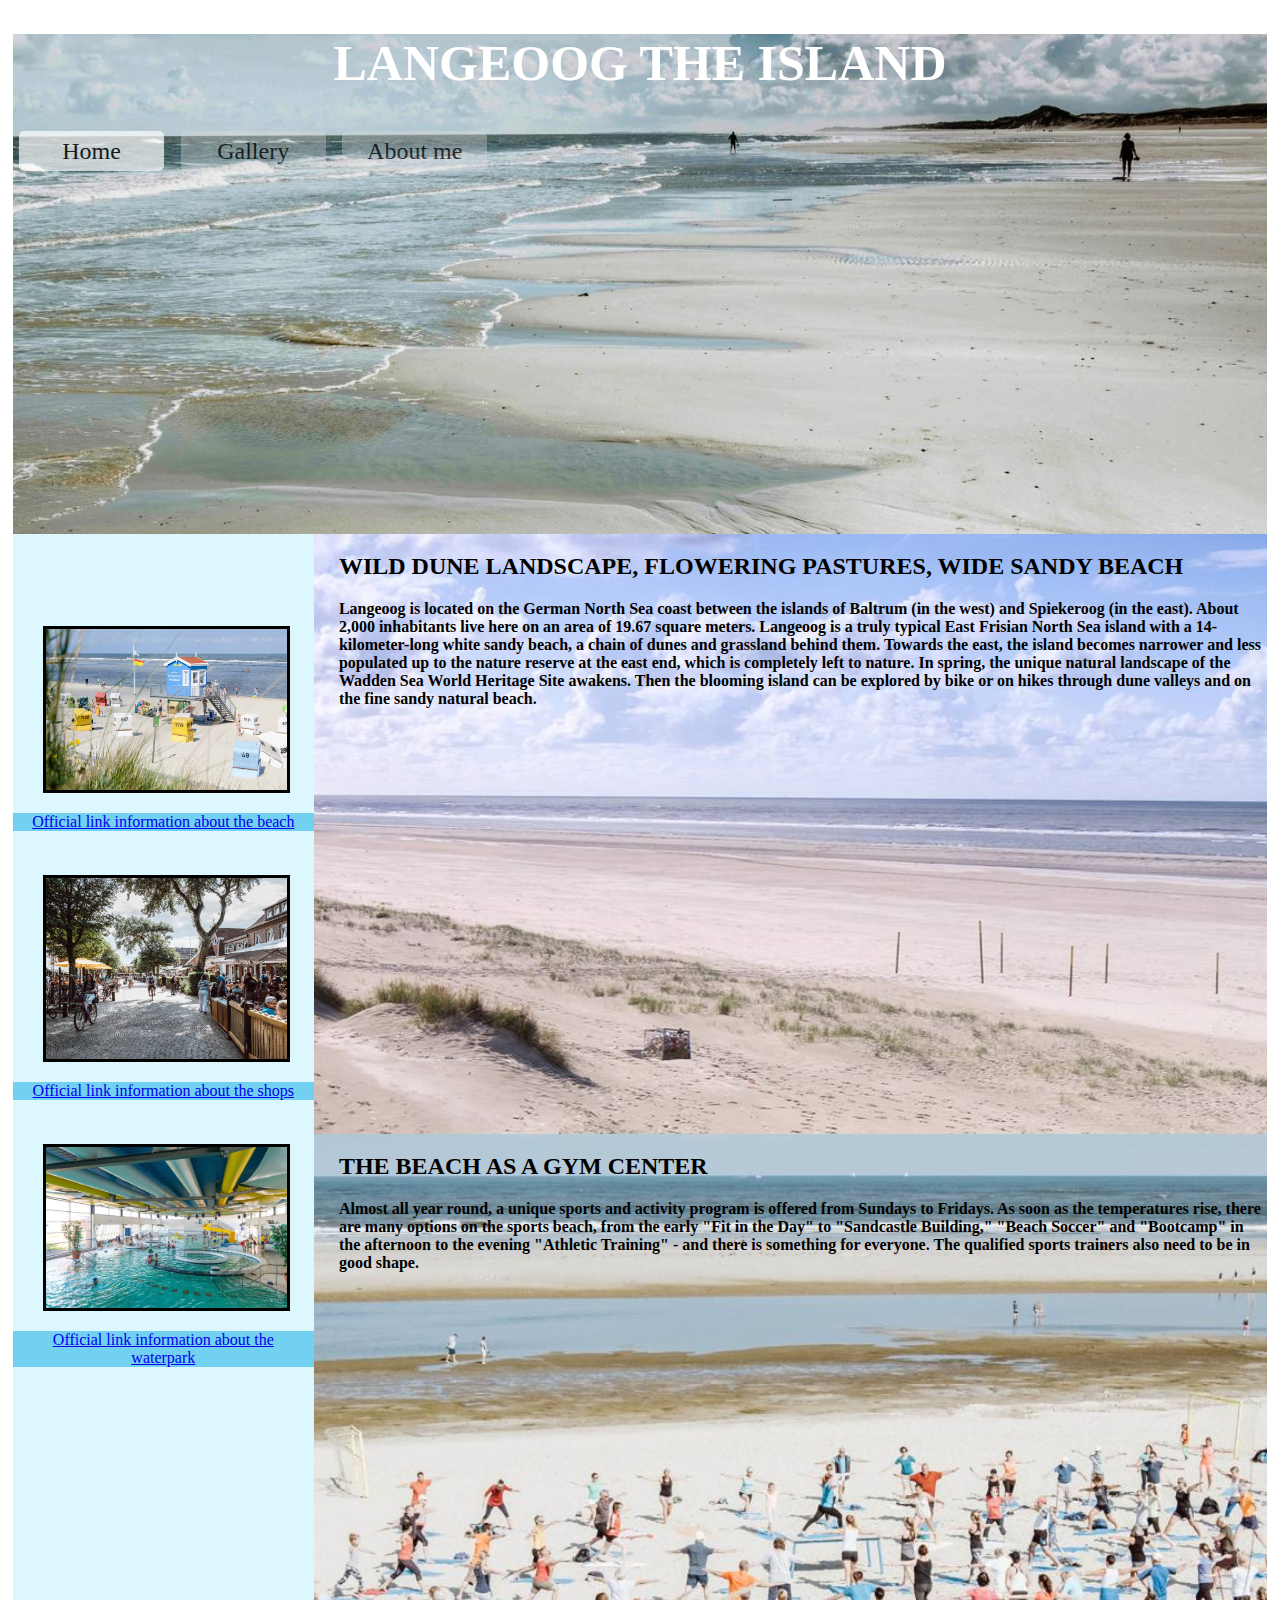
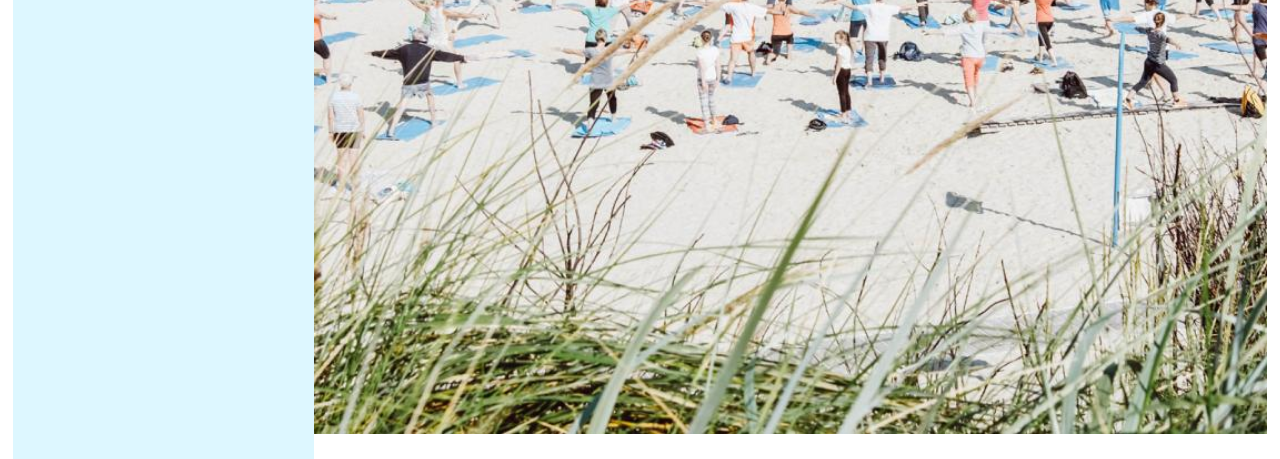
<file: index.html>
<!DOCTYPE html>
<html lang="en">
<head>
	<meta charset="UTF-8">
	<title>Langeoog The Island</title>
	<link rel="stylesheet" href="css/hw1.css">
</head>
<body>
	<header>
		<h1>Langeoog The Island</h1>
		<nav>
			<a href="index.html" class = "active">Home</a>
			<a href="gallery.html">Gallery</a>
			<a href="me.html">About me</a>
		</nav>
	</header>
	<main>
	    <aside class = "left">
			<a href="https://www.langeoog.de/sehen-erleben/erlebnisse/sommer-sonne-und-14-km-strand"><img src="images\langeoogRet.jpg" title="Langeoog Beach"></a>
			<div class="text-block">
				<a href="https://www.langeoog.de/sehen-erleben/erlebnisse/sommer-sonne-und-14-km-strand">Official link information about the beach</a>
			</div>
			<a href="https://www.langeoog.de/inselguide/einkaufen-ausleihen"><img alt="Langeoog Downtown" src="images\langeoog4.jpg" title="Langeoog Downtown"/></a>
			<div class="text-block1">
				<a href="https://www.langeoog.de/inselguide/einkaufen-ausleihen">Official link information about the shops</a>
			</div>
			<a href="https://www.langeoog.de/sportwellness/schwimmbadsauna" title="Langeoog Fun Pool"><img src="images\LangeoogBad.jpg"  alt="Langeoog Fun Pool"></a>
			<div class="text-block2">
				<a href="https://www.langeoog.de/sportwellness/schwimmbadsauna">Official link information about the waterpark</a>
			</div>
		</aside>

		<section class = "right">
			<h2>Wild dune landscape, flowering pastures, wide sandy beach</h2>
			<p><b>Langeoog is located on the German North Sea coast between the islands of Baltrum (in the west) and Spiekeroog (in the east). About 2,000 inhabitants live here on an area of 19.67 square meters. Langeoog is a truly typical East Frisian North Sea island with a 14-kilometer-long white sandy beach, a chain of dunes and grassland behind them. Towards the east, the island becomes narrower and less populated up to the nature reserve at the east end, which is completely left to nature. In spring, the unique natural landscape of the Wadden Sea World Heritage Site awakens. Then the blooming island can be explored by bike or on hikes through dune valleys and on the fine sandy natural beach.</b></p>
		</section>
		<section class = "right1">
			<h2>The Beach as a GYM Center</h2>
			<p><b>Almost all year round, a unique sports and activity program is offered from Sundays to Fridays. As soon as the temperatures rise, there are many options on the sports beach, from the early "Fit in the Day" to "Sandcastle Building," "Beach Soccer" and "Bootcamp" in the afternoon to the evening "Athletic Training" - and there is something for everyone. The qualified sports trainers also need to be in good shape.</b></p>
		</section>
	</main>

</body>
</html>
</file>
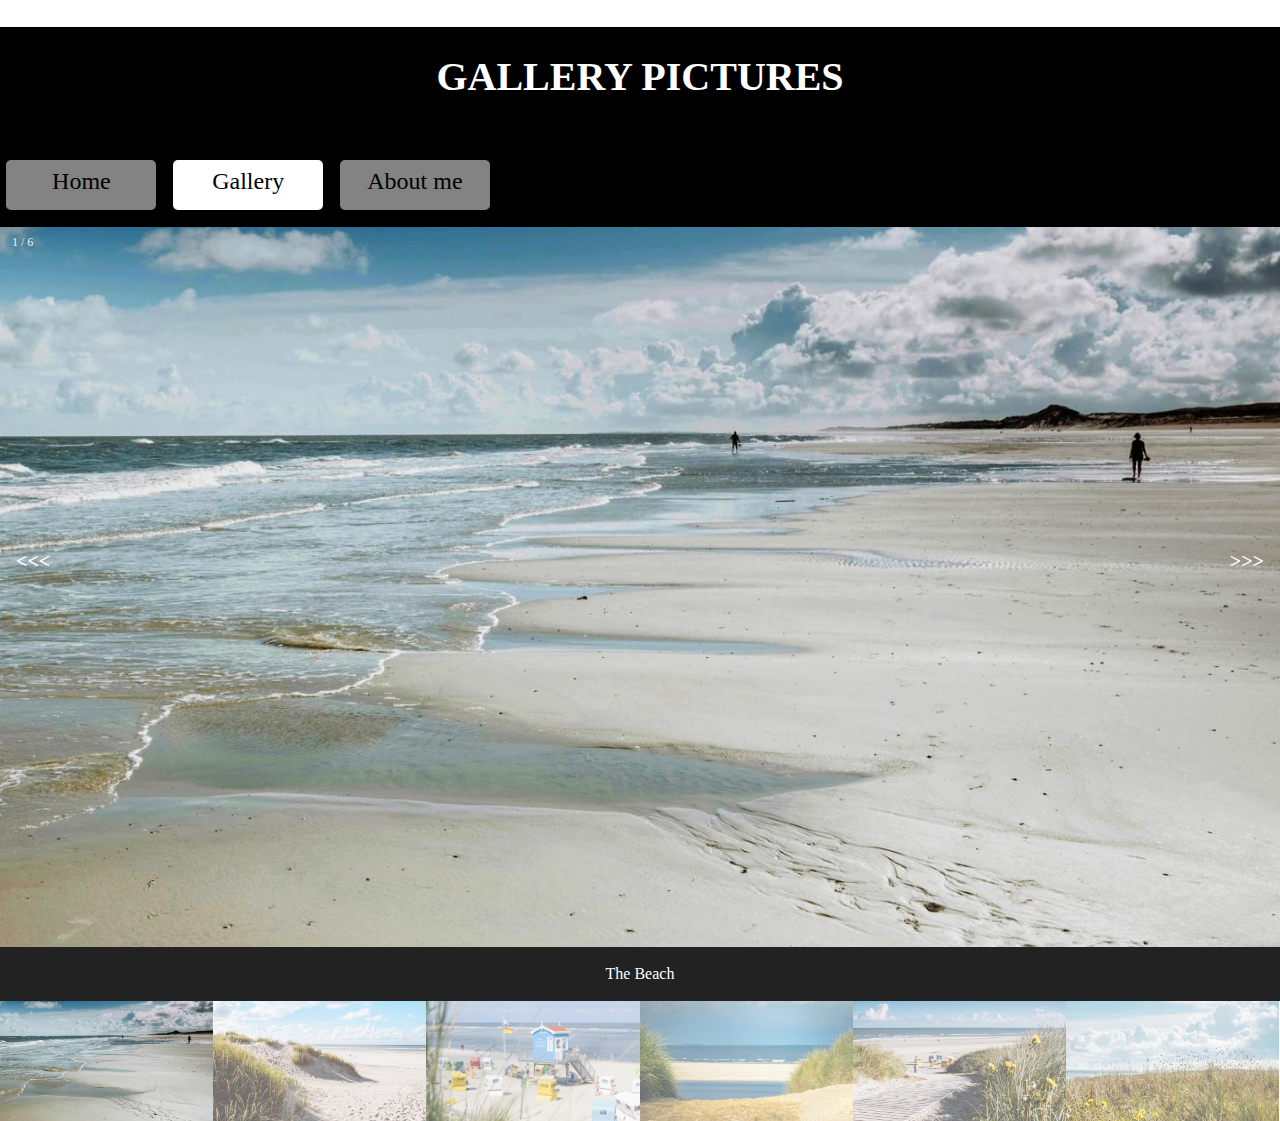
<file: gallery.html>
<!DOCTYPE html>
<html lang="en">
<head>
<meta name="viewport" content="width=device-width, initial-scale=1">
<title>Gallery Pictures</title>
<style>
body {
  margin: 0px;
  padding: 0px;
}

header{
  background-color: black;
  height: 200px;
  background-position: center;
  background-repeat: no-repeat;
  background-size: cover;
  position: relative;
}
h1{
  text-align:center;
  line-height: 2.5em;
  color:#ffffff;
  font-size: 40px;
  text-transform:uppercase;
}
nav a{
  display:inline-block;
  line-height: 0.7em;
  margin:0.5%;
  
  -webkit-border-radius: 3;
  -moz-border-radius: 3;
  -o-border-radius: 3;
  font-size:150%;
  border-radius:5px;
  text-decoration:none;
  padding:1%;
  color:#000000;
  text-align: center;
  vertical-align: middle;
  background-color: rgba(219,219,219,0.60);
  width:150px;
  height: 50px;
  
}
nav a:hover{
	background-color: #b5b0af;
}

.active{
	background-color: white;
}

* {
  box-sizing: border-box;
}

img {
  vertical-align: middle;
}

/* Position the image container (needed to position the left and right arrows) */
.container {
  position: relative;
}

/* Hide the images by default */
.mySlides {
  display: none;
}

/* Add a pointer when hovering over the thumbnail images */
.cursor {
  cursor: pointer;
}

/* Next & previous buttons */
.prev,
.next {
  cursor: pointer;
  position: absolute;
  top: 40%;
  width: auto;
  padding: 16px;
  margin-top: -50px;
  color: white;
  font-weight: bold;
  font-size: 20px;
  border-radius: 0 3px 3px 0;
  user-select: none;
  -webkit-user-select: none;
}

/* Position the "next button" to the right */
.next {
  right: 0;
  border-radius: 3px 0 0 3px;
}

/* On hover, add a black background color with a little bit see-through */
.prev:hover,
.next:hover {
  background-color: rgba(0, 0, 0, 0.8);
}

/* Number text (1/3 etc) */
.numbertext {
  color: #f2f2f2;
  font-size: 12px;
  padding: 8px 12px;
  position: absolute;
  top: 0;
}

/* Container for image text */
.caption-container {
  text-align: center;
  background-color: #222;
  padding: 2px 16px;
  color: white;
}

.row:after {
  content: "";
  display: table;
  clear: both;
}

/* Six columns side by side */
.column {
  float: left;
  width: 16.66%;
}

/* Add a transparency effect for thumnbail images */
.demo {
  opacity: 0.6;
}

.active,
.demo:hover {
  opacity: 1;
}
</style>

</head>

<body>
  <header>
		<h1>Gallery Pictures</h1>
		<nav>
			<a href="index.html">Home</a>
			<a href="gallery.html" class = "active">Gallery</a>
			<a href="me.html">About me</a>
		</nav>
	</header>

<div class="container">
  <div class="mySlides">
    <div class="numbertext">1 / 6</div>
    <img src="images\Langeoog3.jpg" style="width:100%">
  </div>

  <div class="mySlides">
    <div class="numbertext">2 / 6</div>
    <img src="images\Langeoog9.jpg" style="width:100%">
  </div>

  <div class="mySlides">
    <div class="numbertext">3 / 6</div>
    <img src="images\langeoogRet1.jpg" style="width:100%">
  </div>
    
  <div class="mySlides">
    <div class="numbertext">4 / 6</div>
    <img src="images\Langeoog-3.jpg" style="width:100%">
  </div>

  <div class="mySlides">
    <div class="numbertext">5 / 6</div>
    <img src="images\Langeoog2.jpg" style="width:100%">
  </div>
    
  <div class="mySlides">
    <div class="numbertext">6 / 6</div>
    <img src="images\langeoog1.jpg" style="width:100%">
  </div>
    
  <a class="prev" onclick="plusSlides(-1)"><b><<<</b></a>
  <a class="next" onclick="plusSlides(1)"><b>>>></b></a>

  <div class="caption-container">
    <p id="caption"></p>
  </div>

  <div class="row">
    <div class="column">
      <img class="demo cursor" src="images\Langeoog3.jpg" style="width:100%" onclick="currentSlide(1)" alt="The Beach">
    </div>
    <div class="column">
      <img class="demo cursor" src="images\Langeoog9.jpg" style="width:100%" onclick="currentSlide(2)" alt="The Dune">
    </div>
    <div class="column">
      <img class="demo cursor" src="images\langeoogRet1.jpg" style="width:100%" onclick="currentSlide(3)" alt="The Rescue House">
    </div>
    <div class="column">
      <img class="demo cursor" src="images\Langeoog-3.jpg" style="width:100%" onclick="currentSlide(4)" alt="The Sea">
    </div>
    <div class="column">
      <img class="demo cursor" src="images\Langeoog2.jpg" style="width:100%" onclick="currentSlide(5)" alt="The View">
    </div>    
    <div class="column">
      <img class="demo cursor" src="images\langeoog1.jpg" style="width:100%" onclick="currentSlide(6)" alt="The Nature">
    </div>
  </div>
</div>

<script>
  let slideIndex = 1;
  showSlides(slideIndex);
  
  function plusSlides(n) {
    showSlides(slideIndex += n);
  }
  
  function currentSlide(n) {
    showSlides(slideIndex = n);
  }
  
  function showSlides(n) {
    let i;
    let slides = document.getElementsByClassName("mySlides");
    let dots = document.getElementsByClassName("demo");
    let captionText = document.getElementById("caption");
    if (n > slides.length) {slideIndex = 1}
    if (n < 1) {slideIndex = slides.length}
    for (i = 0; i < slides.length; i++) {
      slides[i].style.display = "none";
    }
    for (i = 0; i < dots.length; i++) {
      dots[i].className = dots[i].className.replace(" active", "");
    }
    slides[slideIndex-1].style.display = "block";
    dots[slideIndex-1].className += " active";
    captionText.innerHTML = dots[slideIndex-1].alt;
  }
  </script>
    
</body>
</html>
</file>
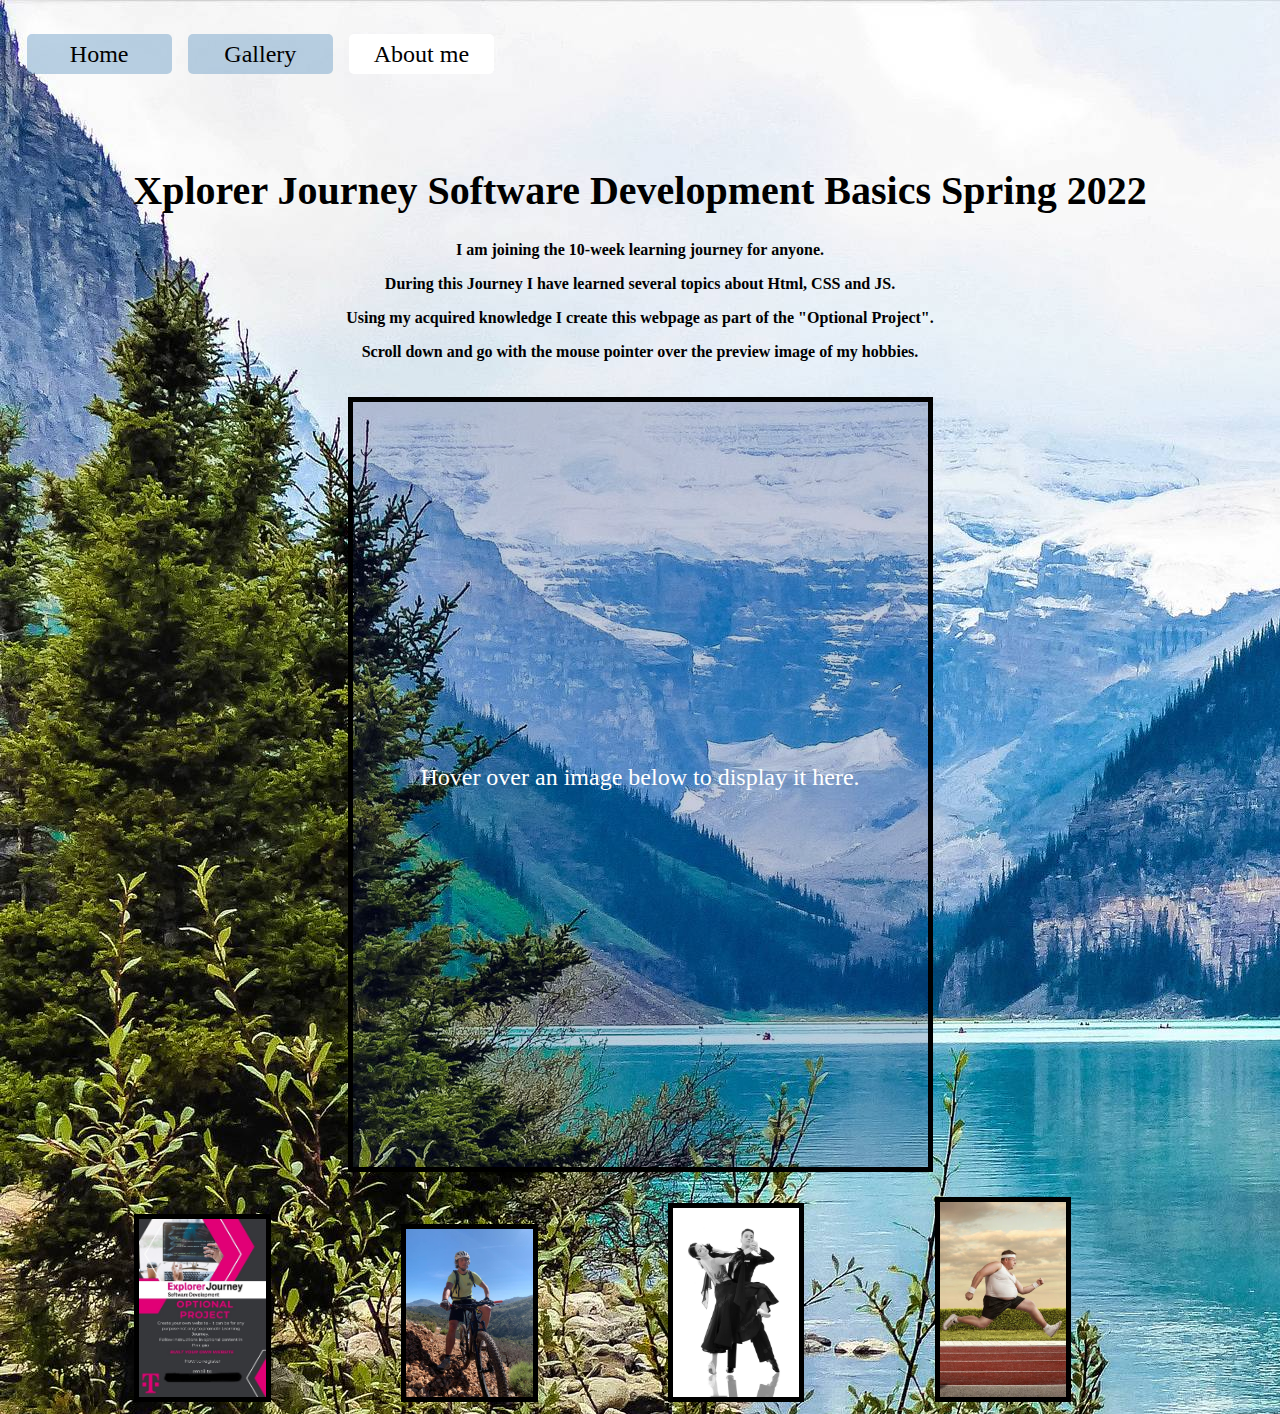
<file: me.html>
<!DOCTYPE html>
<html lang="en">
<head>
	<meta charset="UTF-8">
	<title>About me</title>
	<link rel="stylesheet" href="css/gallery.css">

	<script src = "js/gallery.js"></script>
</head>
<body>
	<header>
	       <nav>
			<a href="index.html">Home</a>
			<a href="gallery.html">Gallery</a>
			<a href="me.html" class = "active">About me</a>
	       </nav>
	</header>

	<div style="text-align: center; padding:2px;">
		<h1 style="font-size: 40px;">Xplorer Journey Software Development Basics Spring 2022</h1>
		<p><b>I am joining the 10-week learning journey for anyone.</b></p>
		<p><b>During this Journey I have learned several topics about Html, CSS and JS.</b></p>
		<p><b>Using my acquired knowledge I create this webpage as part of the "Optional Project".</b></p>
		<p><b>Scroll down and go with the mouse pointer over the preview image of my hobbies.</b></p>
	</div> 
<br>


	<div id = "image">
		Hover over an image below to display it here.
	</div>

	<img class = "preview" alt = "Optional Project" src = "images\Optional_Project.jpg" onmouseover = "upDate(this)" onmouseout = "unDo()">
	
	<img class = "preview" alt = "Mountain Biking" src = "images\bike1.jpg" onmouseover = "upDate(this)" onmouseout = "unDo()">
	
	<img class = "preview" alt = "Dancing" src = "images\Tanzhaltung.jpg" onmouseover = "upDate(this)" onmouseout = "unDo()">
	
	<img class = "preview" alt = "Running" src = "images\laufen1.jpg" onmouseover = "upDate(this)" onmouseout = "unDo()">

</body>
</html>
</file>
<file: css/hw1.css>
body{
  
  margin: 1%;
}

header{
  background-color:#848E66;
  background-image: url("../images/Langeoog3.jpg");
  height: 500px;
  background-position: center;
  background-repeat: no-repeat;
  background-size: cover;
  position: relative;
    
}
h1{
  text-align:center;
  color:#ffffff;
  font-size: 50px;
  text-transform:uppercase;
}

h2{
  color:#000000;
  text-transform:uppercase;
}

section{
	background-color:#030303;
	background-image: url("../images/strandlangeoog.jpeg");
	background-position: center;
	background-repeat: no-repeat;
	background-size: cover;
	position: relative; 	
}

nav a{
  display:inline-block;
  line-height: 0.6em;
  margin:0.5%;
  
  -webkit-border-radius: 3;
  -moz-border-radius: 3;
  -o-border-radius: 3;
  font-size:150%;
  border-radius:5px;
  text-decoration:none;
  padding:1%;
  color:#000000;
  text-align: center;
  vertical-align: middle;
  background-color: rgba(219,219,219,0.50);
  width:120px;
  height: 15px;
  opacity: 0.7; 
}

nav a:hover{
	background-color: #b5b0af;
}

.active{
	background-color: white;
}

.left {
	background-color: rgb(221, 247, 255);
	width: 24%;
	height: 1400px;
	float:left;
	padding: 5% 0;
}

.text-block {
  position: relative;
  bottom: 14px;
  left: 0px;
  background-color: #72d0f1;
  color: white;
  text-align:center;
  padding-left: 10px;
  padding-right: 10px;
}

.text-block1 {
  position: relative;
  bottom: 14px;
  left: 0px;
  background-color: #72d0f1;
  color: white;
  text-align:center;
  padding-left: 10px;
  padding-right: 10px;
}

.text-block2 {
  position: relative;
  bottom: 14px;
  left: 0px;
  background-color: #72d0f1;
  color: white;
  text-align:center;
  padding-left: 10px;
  padding-right: 10px;
}


.right{
	display: inline-block;
	height: 600px;
	width: 74%;
	padding-left: 2%;
	
}

.right1{
	background-image: url("../images/Langeoog-8.jpg");
	display: inline-block;
	height: 900px;
	width: 74%;
	padding-left: 2%;
  	
}


.left img{
	border: solid 3px #000000;
	width: 80%;	
	margin:10%;
}
</file>
<file: css/gallery.css>
header{
  padding:1%;
  background-repeat:no-repeat;
  background-size:cover;

  height: 90px;
  padding-top: 20px;
  padding-bottom: 20px;
  
}

nav a{
  display:inline-block;
  line-height: 0.6em;
  margin:0.5%;
  -webkit-border-radius: 3;
  -moz-border-radius: 3;
  -o-border-radius: 3;
  font-size:150%;
  border-radius:5px;
  text-decoration:none;
  padding:1%;
  background-color: #808080;
  color:#000000;
  text-align: center;
  vertical-align: middle;
  background-color: rgb(118 164 201 / 50%);
  width:120px;
  height: 15px;
}

nav a:hover{
	background-color: #b5b0af;
}

.active{
	background-color: white;
}

body
{
	
	background-color: #b3b3b3;
	background-image: url("../images/natur.jpg");
}
#image{
  line-height:750px;
  width: 575px;
  height: 765px;
  border:5px solid black;
  margin:0 auto;
  background-color: rgba(0, 13, 90, 0.2);
  background-image: url('');
  background-repeat: no-repeat;
  color:#FFFFFF;
  text-align: center;
  background-size: 100%;
  margin-bottom:25px;
  font-size: 150%;
}
.preview{
	width:10%;
	margin-left:10%;
  border: 5px solid black;
}

img{
	width:95%;
}
</file>
